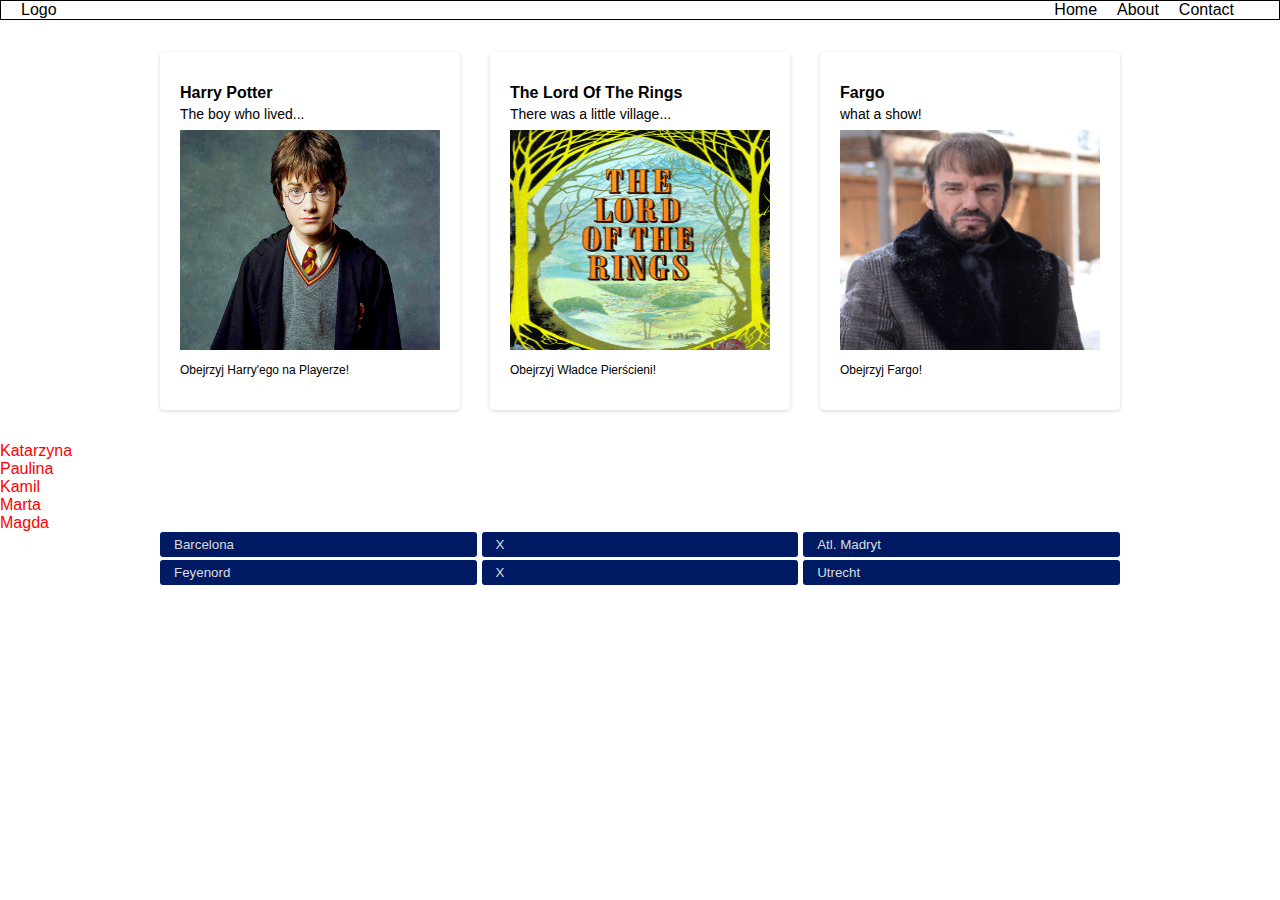
<file: index.html>
<!DOCTYPE html>
<html lang="pl-PL">
  <head>
    <meta charset="UTF-8" />
    <meta http-equiv="X-UA-Compatible" content="IE=edge" />
    <meta name="viewport" content="width=device-width, initial-scale=1.0" />
    <link rel="stylesheet" type="text/css" href="style.css" />
    <link href="https://cdn.jsdelivr.net/npm/bootstrap@5.3.0-alpha3/dist/css/bootstrap.min.css" rel="stylesheet" integrity="sha384-KK94CHFLLe+nY2dmCWGMq91rCGa5gtU4mk92HdvYe+M/SXH301p5ILy+dN9+nJOZ" crossorigin="anonymous">
    <title>Kurs Programowania</title>
  </head>
  <body>
    <!-- nagłowki h1-h6 -->

    <!-- prezentacja ksiązki dostepnej w bibliotece -->
    <!-- div -->


    <nav class="nav">
          <div class="nav-logo">
              <a href="/">Logo</a>
      </div>
          <ul class="nav-links">
              <li class="nav-link">
              <a href="/">Home</a>
              </li>
           <ul class="nav-links">
              <li class="nav-link">
              <a href="about.html">About</a>
              </li>
          <ul class="nav-links">
              <li class="nav-link">
              <a href="contact.html">Contact</a>
              </li>
          </ul>
      </div>
  </nav>





    <div class="films">
      <div class="film">
        <h2>Harry Potter</h2>
        <p>The boy who lived...</p>
        <a
          href="https://player.pl/playerplus/filmy-online/harry-potter-i-kamien-filozoficzny,246654"
          target="_blank"
        >
          <img
            src="assets/images/harry.jpg"
            alt="Zdjęcie Harry'ego Pottera"
            title="Harry Potter"
        /></a>
        <a
          href="https://player.pl/playerplus/filmy-online/harry-potter-i-kamien-filozoficzny,246654"
          target="_blank"
          >Obejrzyj Harry'ego na Playerze!
        </a>
      </div>

      <div class="film">
        <h2>The Lord Of The Rings</h2>
        <p>There was a little village...</p>
        <a
          href="https://player.pl/filmy-online/wladca-pierscieni-druzyna-pierscienia,241783"
          target="_blank"
        >
          <img
            src="assets/images/tlotr.gif"
            alt="zdjęcie okłdki ksiązki TLOTR"
            title="TLOTR"
        /></a>
        <a
          href="https://player.pl/filmy-online/wladca-pierscieni-druzyna-pierscienia,241783"
          target="_blank"
          >Obejrzyj Władce Pierścieni!
        </a>
      </div>

      <div class="film">
        <h2>Fargo</h2>
        <p>what a show!</p>
        <a href="https://viaplay.dk/serier/fargo" target="_blank">
          <img
            src="assets/images/fargo.webp"
            alt="fargo"
            title="fargo main character"
        /></a>
        <a href="https://viaplay.dk/serier/fargo" target="_blank"
          >Obejrzyj Fargo!
        </a>
      </div>
    </div>


    <div class="names">
      <ul class="names-list"></ul>
    </div>

    <div class="games">
      <ul class="games-list"></ul>
    </div>

    <!-- test git :) -->


    <script src="app.js"></script>

    <script src="https://cdn.jsdelivr.net/npm/bootstrap@5.3.0-alpha3/dist/js/bootstrap.bundle.min.js" integrity="sha384-ENjdO4Dr2bkBIFxQpeoTz1HIcje39Wm4jDKdf19U8gI4ddQ3GYNS7NTKfAdVQSZe" crossorigin="anonymous"></script>

  </body>
</html>
</file>
<file: style.css>
* {
  margin: 0;
  padding: 0;
  box-sizing: border-box;
  font-family: Verdana, Geneva, Tahoma, sans-serif;
}

/* odwołanie do elementu po nazwie jego klasy === .nazwaKlasy {} */
/* 
margin: odleglosc pomiedzy elementami 
padding: margines wewnetry, odleglosc pomiedzy contentem (zawartoscia) a obramowaniem
*/

nav {
  border: 1px solid black;
  display: flex;
  justify-content: space-between;
  align-items: center;
}

.nav a {
  display: inline-block;
  text-decoration: none;
  color: black;
  margin-left: 20px;
}

.nav-links {
  display: flex;
  list-style: none;
  justify-content: center;
  align-items: center;
  margin-right: 15px;
}

.nav-logo {
  display: flex;
  text-decoration: none;
  align-items: center;
}

.films {
  display: flex;
  justify-content: space-between;
  width: 960px;
  margin: 0 auto;
  padding: 32px 0;
}

.film {
  width: 300px;
  padding: 32px 20px;
  box-shadow: rgba(0, 0, 0, 0.16) 0px 1px 4px;
  border-radius: 5px;
}

.film h2 {
  font-size: 16px;
  margin-bottom: 4px;
}

.film p {
  font-size: 14px;
  margin-bottom: 8px;
}

.film img {
  /* max-width: 100%; */
  width: 100%;
  height: 220px;
  margin-bottom: 6px;
}

.film a {
  text-decoration: none;
  font-size: 12px;
  color: black;
}

.names li {
  color: red;
}

.name {
  color: red;
}

.games {
  max-width: 960px;
  margin: 0 auto;
}

.button-row {
  display: flex;
  justify-content: space-between;
  margin-bottom: 3px;
}

.button {
  flex-basis: 33%;
  text-align: left;
  padding: 5px 14px;
  border: none;
  border-radius: 3px;
  color: #ddd;
  background-color: #001b64;
  transition: 0.4s;
}

.button:hover {
  background-color: goldenrod;
}
</file>
